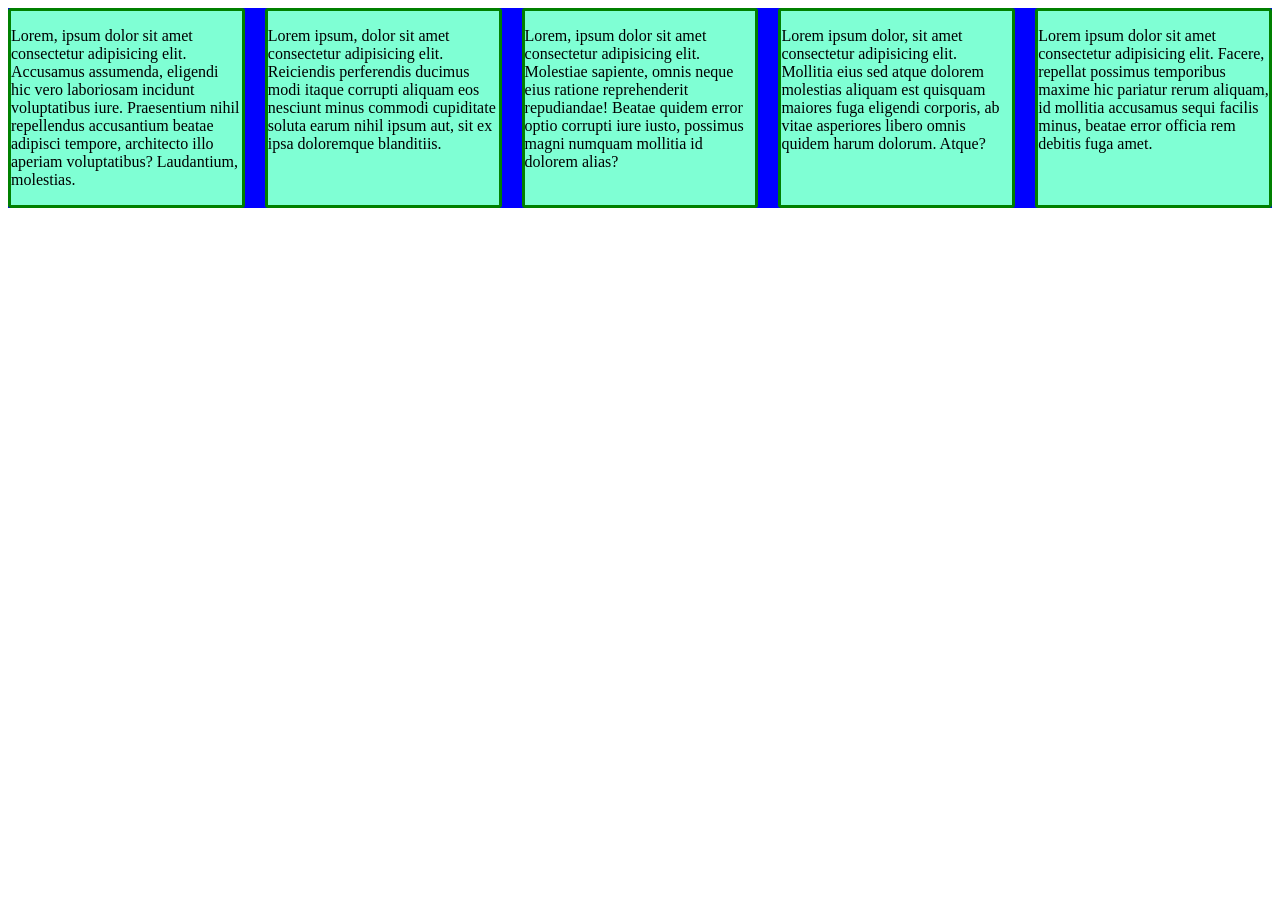
<file: grid/index.html>
<!DOCTYPE html>
<html lang="en">
<head>
    <meta charset="UTF-8">
    <meta name="viewport" content="width=device-width, initial-scale=1.0">
    <title>Document</title>
   <style>
    .container{
        background-color: blue;
        display: grid;
        /* grid-template-columns:  1fr 2fr 1fr ; */
        grid-template-columns: repeat(auto-fill, minmax(200px, 1fr));
        /* column-gap: 20px;
        row-gap: 20px; */
        grid-auto-rows: auto;
        grid-auto-columns: 20px;
        grid-gap: 20px;
    }
    .items{
        background-color: aquamarine;
        border: 3px green solid;
        border-radius: 3px;
    }
   </style>
</head>
<body>
    <div class="container">
      
        <div class="items"><p>Lorem, ipsum dolor sit amet consectetur adipisicing elit. Accusamus assumenda, eligendi hic vero laboriosam incidunt voluptatibus iure. Praesentium nihil repellendus accusantium beatae adipisci tempore, architecto illo aperiam voluptatibus? Laudantium, molestias.</p></div>
        <div class="items"><p>Lorem ipsum, dolor sit amet consectetur adipisicing elit. Reiciendis perferendis ducimus modi itaque corrupti aliquam eos nesciunt minus commodi cupiditate soluta earum nihil ipsum aut, sit ex ipsa doloremque blanditiis.</p></div>
        <div class="items"><p>Lorem, ipsum dolor sit amet consectetur adipisicing elit. Molestiae sapiente, omnis neque eius ratione reprehenderit repudiandae! Beatae quidem error optio corrupti iure iusto, possimus magni numquam mollitia id dolorem alias?</p></div>
        <div class="items"><p>Lorem ipsum dolor, sit amet consectetur adipisicing elit. Mollitia eius sed atque dolorem molestias aliquam est quisquam maiores fuga eligendi corporis, ab vitae asperiores libero omnis quidem harum dolorum. Atque?</p></div>
        <div class="items"><p>Lorem ipsum dolor sit amet consectetur adipisicing elit. Facere, repellat possimus temporibus maxime hic pariatur rerum aliquam, id mollitia accusamus sequi facilis minus, beatae error officia rem debitis fuga amet.</p></div>

    </div>
  
    
</body>
</html>
</file>
